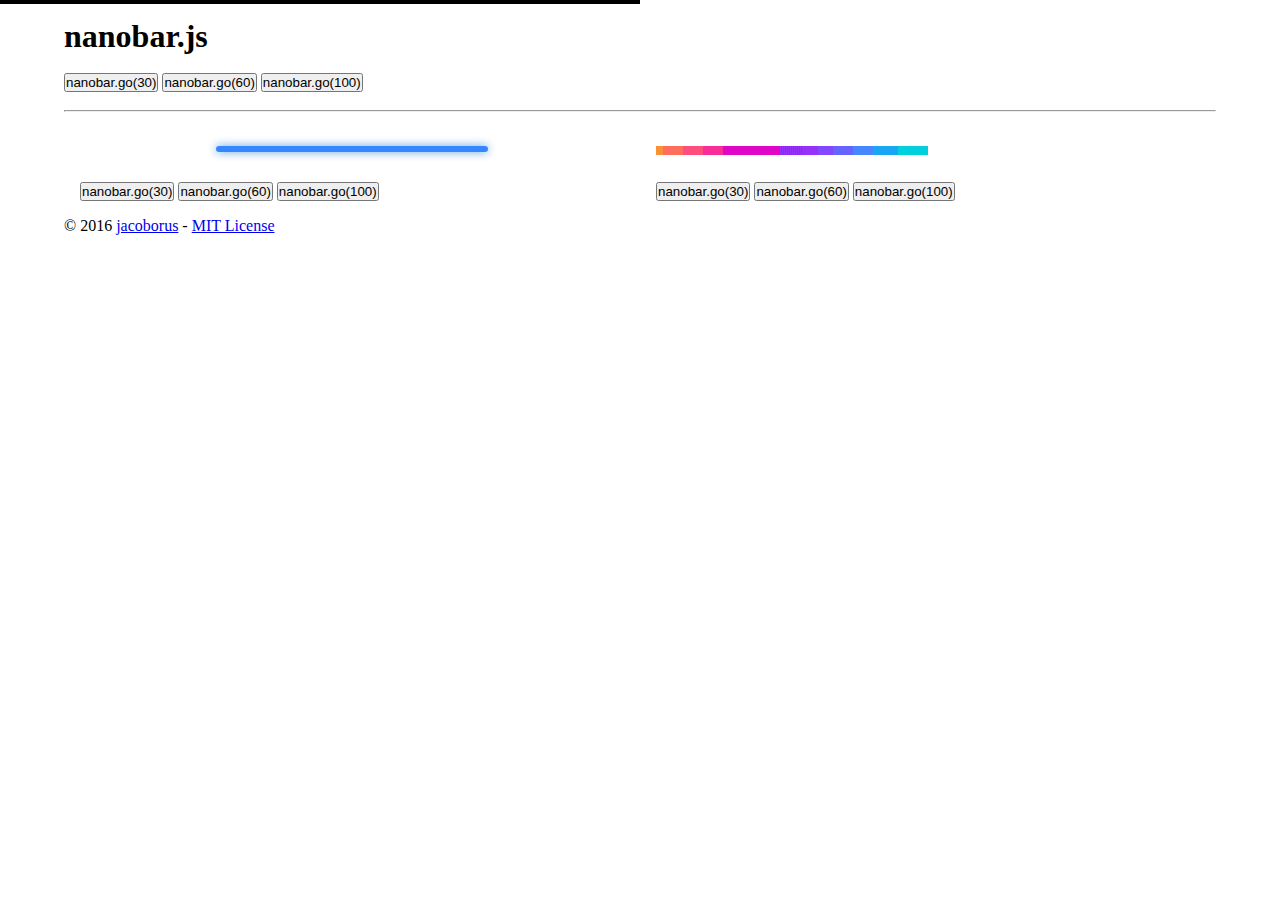
<file: app/static/js/nanobar-master/demos/demos.html>
<!DOCTYPE html>
<html class="no-js">
	<head>
		<meta charset="utf-8">
		<meta http-equiv="X-UA-Compatible" content="IE=edge,chrome=1">
		<title>nanobar.js</title>
		<meta name="description" content="nanobar.js - Very very lightweight progress bars">
		<style>
      * {
        margin:0;
        padding:0;
      }
      .container {
        margin:0 auto;
        max-width: 72em;
      }
      #color, #centered {
        padding: 1em;
        background: #fff;
        float: left;
        width: 50%;
        box-sizing: border-box;
      }
      #color .nanobar, #centered .nanobar {
        margin-bottom: 2em;
      }

      #color .nanobar .bar {
        background: #38f;
        border-radius: 4px;
        box-shadow: 0 0 10px #59d;
        height: 6px;
        margin: 0 auto;
      }
      #centered .nanobar .bar {
        background: url('img/rainbow.gif') 100%;
        height: 9px;
      }
    </style>
	</head>
	<body>


		<div class="container">
			<br>
			<h1 id="nanobar">nanobar.js</h1>
			<br>
			<div class="general-buttons">
				<button class="doc_go" onClick="simplebar.go(30)">nanobar.go(30)</button>
				<button class="doc_go" onClick="simplebar.go(60)">nanobar.go(60)</button>
				<button class="doc_go" onClick="simplebar.go(100)">nanobar.go(100)</button>
			</div>
			<br>
			<hr>
			<br>
      <section id="color">
        <button class="doc_go" onClick="colorbar.go(30)">nanobar.go(30)</button>
        <button class="doc_go" onClick="colorbar.go(60)">nanobar.go(60)</button>
        <button class="doc_go" onClick="colorbar.go(100)">nanobar.go(100)</button>
      </section>
      <section id="centered">
        <button class="doc_go" onClick="centeredbar.go(30)">nanobar.go(30)</button>
        <button class="doc_go" onClick="centeredbar.go(60)">nanobar.go(60)</button>
        <button class="doc_go" onClick="centeredbar.go(100)">nanobar.go(100)</button>
      </section>
			<p>© 2016 
        <a href="https://github.com/jacoborus">jacoborus</a> - 
        <a href="https://raw.github.com/jacoborus/nanobar/master/LICENSE">MIT License</a>
      </p>
		</div>

		<script src="../nanobar.js"></script>
		<script>
			var simplebar = new Nanobar();
			simplebar.go(50);
      var colorbar = new Nanobar({target: document.getElementById('color')});
			colorbar.go(50);
      var centeredbar = new Nanobar({target: document.getElementById('centered')});
			centeredbar.go(50);
		</script>
	</body>
</html>
</file>
